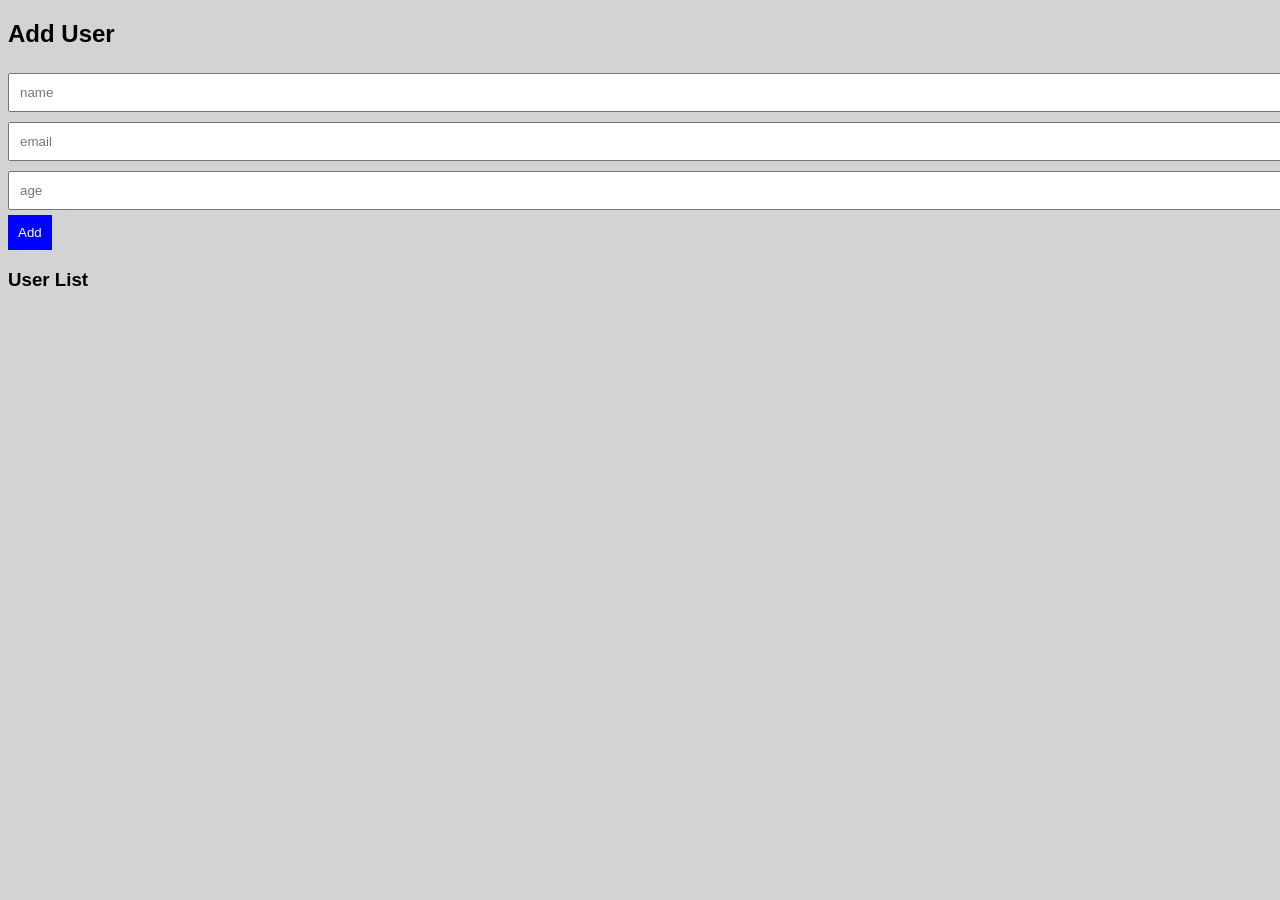
<file: frontend/index.html>
<!DOCTYPE html>
<html lang="en">

<head>
    <meta charset="UTF-8">
    <meta name="viewport" content="width=device-width, initial-scale=1.0">
    <title>user Management</title>
    <link rel="stylesheet" href="style.css">
</head>

<body>

    <h2> Add User</h2>

    <input id="name" placeholder="name">
    <input id="email" placeholder="email">
    <input id="age" placeholder="age">

    <button onclick="addUser()">Add</button>

    <h3>User List</h3>

    <ul id="users"></ul>

    <script src="script.js"></script>
</body>

</html>
</file>
<file: frontend/style.css>
body {
    font-family: Arial;
    background: lightgray;
}

.container {
    width: 600px;
    margin: 50px auto;
    background: white;
    padding: 20px;
    border-radius: 8px;
}

input {
    width: 100%;
    padding: 10px;
    margin: 5px 0;
}

button {
    padding: 10px;
    background: blue;
    color: white;
    border: none;
    cursor: pointer;
}

table {
    width: 100%;
    margin-top: 20px;
    border-collapse: collapse;
}

th,
td {
    border: 1px solid white;
    padding: 8px;
    text-align: center;
}

th {
    background: blue;
    color: white;
}
</file>
